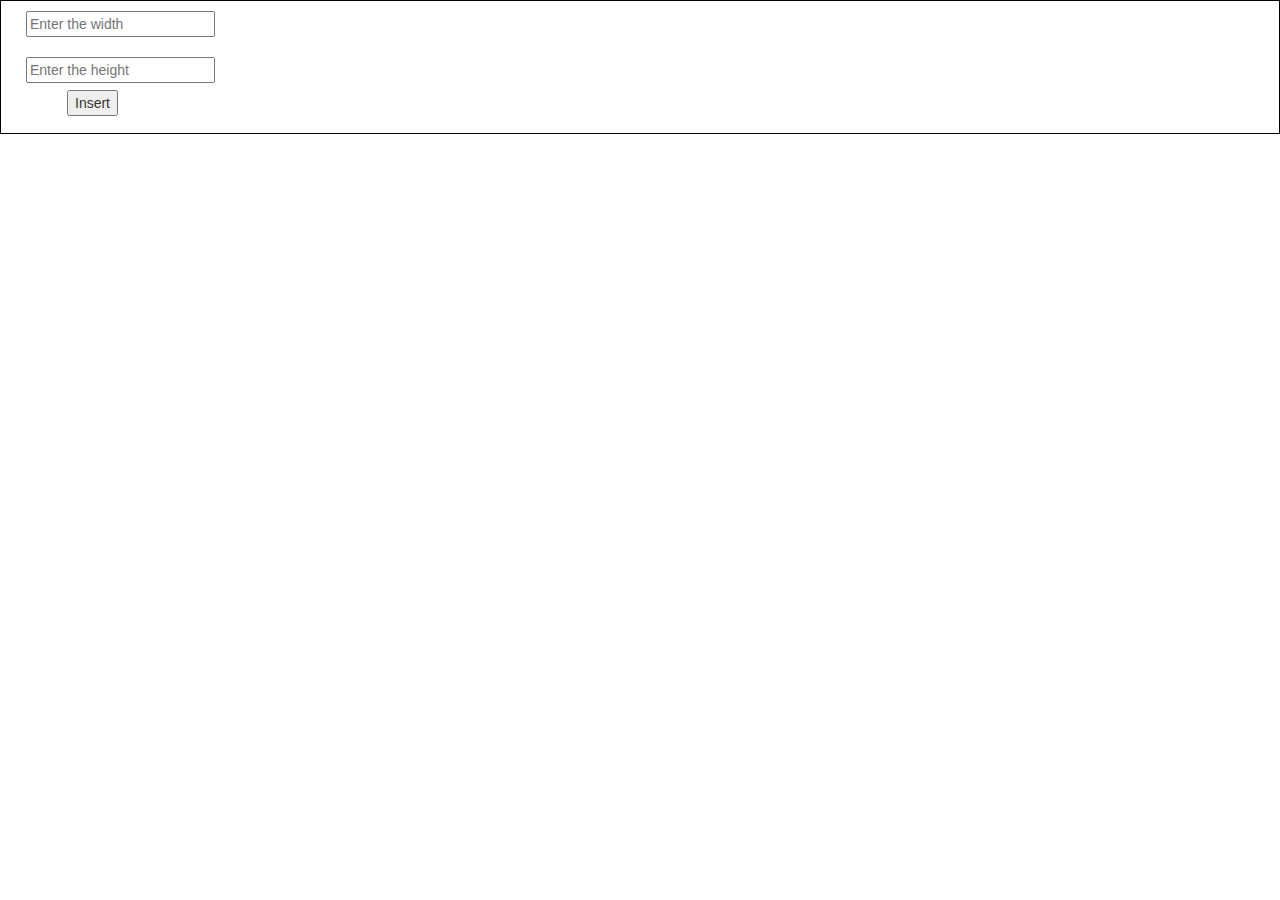
<file: Task3/index.html>
<!DOCTYPE html>
<html>
<head>
	<title>jQuery</title>
	<meta charset="utf-8">
	<meta name="viewport" content="width=device-width, initial-scale=1.0">
	<link rel="stylesheet" type="text/css" href="https://maxcdn.bootstrapcdn.com/bootstrap/3.3.7/css/bootstrap.min.css">
	<script src="https://ajax.googleapis.com/ajax/libs/jquery/3.1.1/jquery.min.js"></script>
    <script src="https://maxcdn.bootstrapcdn.com/bootstrap/3.3.7/js/bootstrap.min.js"></script>
    <script src='http://masonry.desandro.com/masonry.pkgd.js'></script>

	<link rel="stylesheet" type="text/css" href="css/styles.css">
	<script type="text/javascript" src="js/script.js"></script>
</head>
<body>
	<div class="row">
        <div class="col-sm-12">
            <input type="text" id="wid" placeholder="Enter the width"><br><br>
            <input type="text" id="high" placeholder="Enter the height">
            <br>
            <div class="btn">
                <button>Insert</button>
            </div>
        </div>
    </div>

    <div class="grid"></div>
</body>
</html>
</file>
<file: Task3/css/styles.css>
.row
{
    margin: 0px;
    border: 1px black solid;
    padding: 10px;
}

.btn
{
  padding-left: 40px;
}

.grid
{
  margin: 0px;
  max-width: 1000px;
  background: #DDD;
}

.grid:after 
{
  content: '';
  display: block;
  clear: both;
}

.grid-item {
  
  float: left;
  background: #d26;
  border: 2px solid #333;
  border-color: hsla(0, 0%, 0%, 0.5);
  border-radius: 5px;
}

.grid-item--width2 { width: 320px; }
.grid-item--width3 { width: 480px; }
.grid-item--width4 { width: 640px; }

.grid-item--height2 { height: 200px; }
.grid-item--height3 { height: 260px; }
.grid-item--height4 { height: 360px; }

#close
{
  color: #000;
  float: right;
  padding-right: 10px;
  background: transparent;
  border:none;
}
</file>
